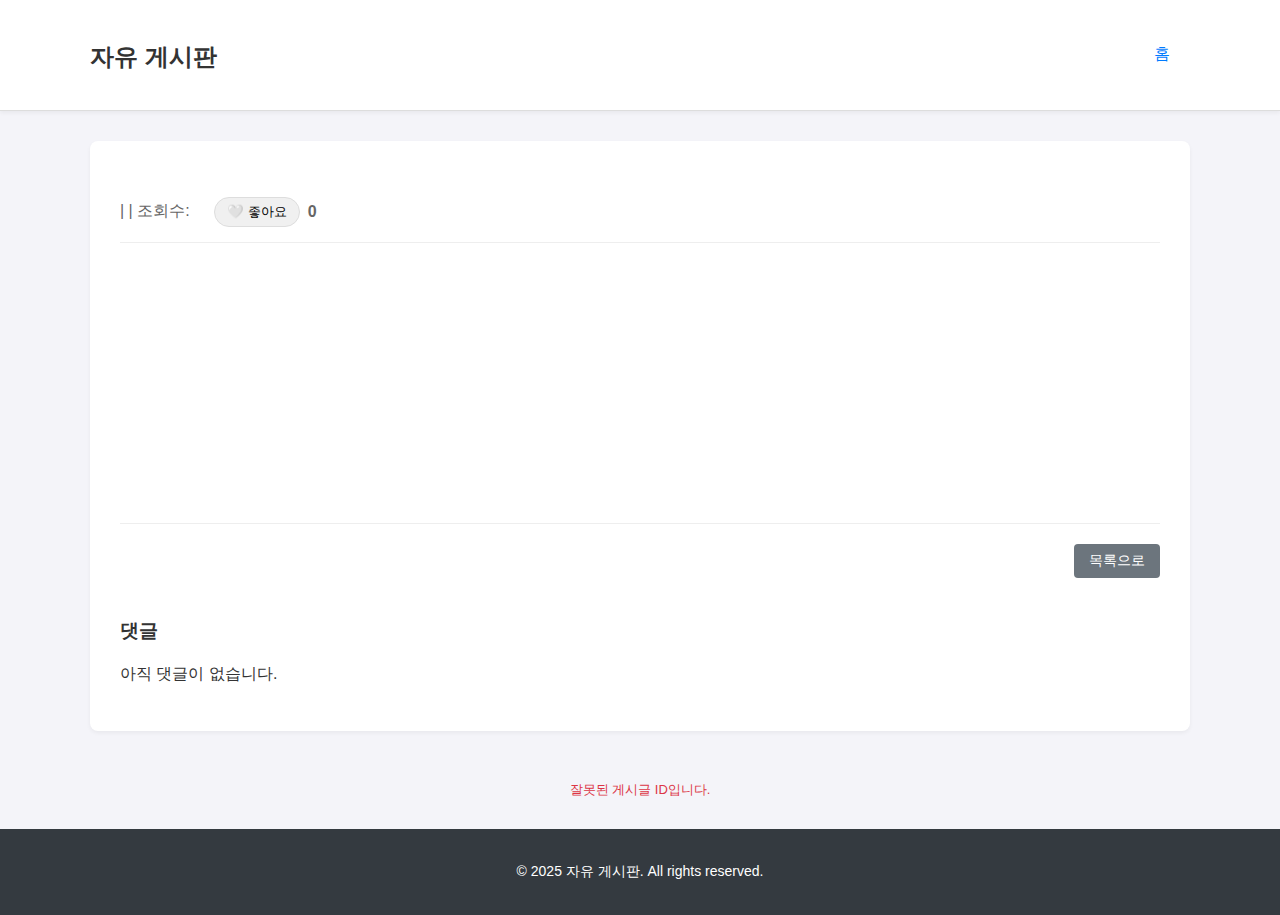
<file: src/main/resources/static/post-detail.html>
<!-- src/main/resources/static/post-detail.html -->
<!DOCTYPE html>
<html lang="ko">
<head>
    <meta charset="UTF-8">
    <meta name="viewport" content="width=device-width, initial-scale=1.0">
    <title id="detail-post-title">게시글 상세</title>
    <link rel="stylesheet" href="css/base.css">
    <link rel="stylesheet" href="css/post-detail.css">
    <link rel="stylesheet" href="css/comments.css">
    <link rel="stylesheet" href="css/likes.css">
</head>
<body>
<header class="header">
    <div class="container">
        <h1 class="logo"><a href="/">자유 게시판</a></h1>
        <nav class="main-nav">
            <ul>
                <li><a href="/">홈</a></li>
                <li id="auth-links">
                    <!-- JS will populate this -->
                </li>
                <li id="write-post-link" style="display: none;"><a href="/write-post.html">글쓰기</a></li>
                <li id="admin-page-link" style="display: none;"><a href="/admin.html">관리자 페이지</a></li>
            </ul>
        </nav>
    </div>
</header>

<main class="container content">
    <div id="post-detail-container" class="post-detail-container">
        <h2 id="post-title" class="post-title"></h2>
        <div class="post-meta">
            <span id="post-author" class="post-author"></span> |
            <span id="post-date" class="post-date"></span> |
            조회수: <span id="post-views" class="post-views"></span>
            <span class="post-likes">
                <button id="like-button" class="btn-like">🤍 좋아요</button>
                <span id="post-like-count" class="like-count">0</span>
            </span>
        </div>
        <div id="post-content" class="post-content"></div>

        <div class="post-actions">
            <a href="/" class="btn-list">목록으로</a>
            <button id="edit-button" class="btn-edit" style="display: none;">수정</button>
            <button id="delete-button" class="btn-delete" style="display: none;">삭제</button>
        </div>

        <div class="comments-section">
            <h3>댓글</h3>
            <div id="comment-form-container" class="comment-form-container" style="display: none;">
                <h4>댓글 작성</h4>
                <textarea id="comment-content-input" placeholder="댓글을 입력하세요." rows="4"></textarea>
                <button id="submit-comment-button" class="btn-comment-submit">댓글 작성</button>
                <div id="comment-error" class="error-message"></div>
            </div>

            <div id="comment-list" class="comment-list">
                <p class="no-comments">아직 댓글이 없습니다.</p>
            </div>
        </div>
    </div>
    <div id="post-error-message" class="error-message" style="display: none; text-align: center; margin-top: 50px;"></div>
</main>

<footer class="footer">
    <div class="container">
        <p>&copy; 2025 자유 게시판. All rights reserved.</p>
    </div>
</footer>

<script type="module" src="js/main.js"></script>
<script type="module" src="js/post-detail.js"></script>
</body>
</html>
</file>
<file: src/main/resources/static/css/base.css>
/* 기본 설정 */
body {
    font-family: 'Malgun Gothic', sans-serif;
    margin: 0;
    background-color: #f4f4f9;
    color: #333;
    display: flex;
    flex-direction: column;
    min-height: 100vh;
}

.container {
    width: 90%;
    max-width: 1100px;
    margin: 0 auto;
}

/* 링크 스타일 */
a {
    color: #007bff;
    text-decoration: none;
}
a:hover {
    text-decoration: underline;
}

/* 헤더 */
.header {
    background-color: #fff;
    padding: 15px 0;
    border-bottom: 1px solid #ddd;
    box-shadow: 0 2px 4px rgba(0,0,0,0.05);
}

.header .container {
    display: flex;
    justify-content: space-between;
    align-items: center;
}

.logo a {
    font-size: 24px;
    font-weight: bold;
    color: #333;
}
.logo a:hover {
    text-decoration: none;
}

.main-nav ul {
    margin: 0;
    padding: 0;
    list-style: none;
    display: flex;
    align-items: center;
}

.main-nav li {
    margin-left: 20px;
}

#auth-links span {
    margin-right: 15px;
}

/* 메인 컨텐츠 */
.content {
    padding: 30px 0;
    flex-grow: 1;
}

.section-title {
    font-size: 28px;
    margin-bottom: 20px;
    border-bottom: 2px solid #eee;
    padding-bottom: 10px;
}

/* 푸터 */
.footer {
    background-color: #343a40;
    color: #fff;
    padding: 20px 0;
    text-align: center;
    font-size: 14px;
}

/* 공통 버튼 스타일 */
.primary-btn, .btn-search, .btn-write, .btn-list, .btn-edit, .btn-delete, .btn-cancel,
.btn-soft-delete, .btn-restore, .btn-hard-delete, .btn-delete-user, .btn-grant-admin, .btn-revoke-admin, .btn-delete-comment {
    display: inline-block;
    padding: 8px 15px;
    border: none;
    border-radius: 4px;
    cursor: pointer;
    font-size: 14px;
    text-align: center;
    transition: background-color 0.2s;
}

.primary-btn, .btn-search, .btn-write {
    background-color: #007bff;
    color: white;
}
.primary-btn:hover, .btn-search:hover, .btn-write:hover {
    background-color: #0056b3;
    color: white;
    text-decoration: none;
}

.btn-list, .btn-cancel, .btn-soft-delete, .btn-restore {
    background-color: #6c757d;
    color: white;
}
.btn-list:hover, .btn-cancel:hover, .btn-soft-delete:hover, .btn-restore:hover {
    background-color: #5a6268;
    color: white;
    text-decoration: none;
}

.btn-delete, .btn-hard-delete, .btn-delete-user, .btn-delete-comment {
    background-color: #dc3545;
    color: white;
}
.btn-delete:hover, .btn-hard-delete:hover, .btn-delete-user:hover, .btn-delete-comment:hover {
    background-color: #c82333;
    color: white;
    text-decoration: none;
}


/* 에러 메시지 */
.error-message {
    color: #dc3545;
    font-size: 13px;
    margin-top: 5px;
}
.success-message {
    color: #28a745;
    font-size: 13px;
    margin-top: 10px;
}
</file>
<file: src/main/resources/static/css/post-detail.css>
/* src/main/resources/static/css/post-detail.css */

.post-detail-container {
    background-color: #fff;
    padding: 30px;
    border-radius: 8px;
    box-shadow: 0 2px 4px rgba(0,0,0,0.05);
}

.post-title {
    font-size: 2em;
    margin-bottom: 15px;
}

.post-meta {
    color: #666;
    margin-bottom: 20px;
    border-bottom: 1px solid #eee;
    padding-bottom: 15px;
}

.post-content {
    min-height: 200px;
    line-height: 1.8;
    padding: 20px 0;
}

.post-actions {
    text-align: right;
    margin-top: 20px;
    padding-top: 20px;
    border-top: 1px solid #eee;
}
.post-actions a, .post-actions button {
    margin-left: 10px;
}
</file>
<file: src/main/resources/static/css/comments.css>
/* src/main/resources/static/css/comments.css */

.comments-section {
    margin-top: 40px;
}

.comment-form-container textarea {
    width: 100%;
    padding: 10px;
    border: 1px solid #ccc;
    border-radius: 4px;
    box-sizing: border-box;
    margin-bottom: 10px;
}
.btn-comment-submit {
    display: block;
    width: 120px;
    margin-left: auto;
    padding: 8px 15px;
    border: none;
    background-color: #28a745;
    color: white;
    border-radius: 4px;
    cursor: pointer;
}

.comment-list {
    margin-top: 20px;
}
.comment-item {
    padding: 15px;
    border-top: 1px solid #eee;
}
.comment-meta {
    display: flex;
    justify-content: space-between;
    align-items: center;
    font-size: 14px;
    color: #888;
    margin-bottom: 10px;
}
.comment-author {
    font-weight: bold;
    color: #333;
}
.comment-date {
    margin-left: 10px;
}
.comment-content {
    line-height: 1.6;
}
.comment-actions {
    text-align: right;
    margin-top: 10px;
}
.comment-actions button {
    background: none;
    border: none;
    color: #888;
    cursor: pointer;
    margin-left: 10px;
}
</file>
<file: src/main/resources/static/css/likes.css>
/* src/main/resources/static/css/likes.css */
.post-likes {
    margin-left: 20px;
    display: inline-flex;
    align-items: center;
}
.btn-like, .btn-comment-like {
    background: #f0f0f0;
    border: 1px solid #ddd;
    border-radius: 20px;
    padding: 5px 12px;
    cursor: pointer;
    transition: all 0.2s;
}
.btn-like.liked, .btn-comment-like.liked {
    background-color: #ffe0e0;
    border-color: #ffc0c0;
    color: #dc3545;
}
.like-count, .comment-like-count {
    margin-left: 8px;
    font-weight: bold;
}
</file>
